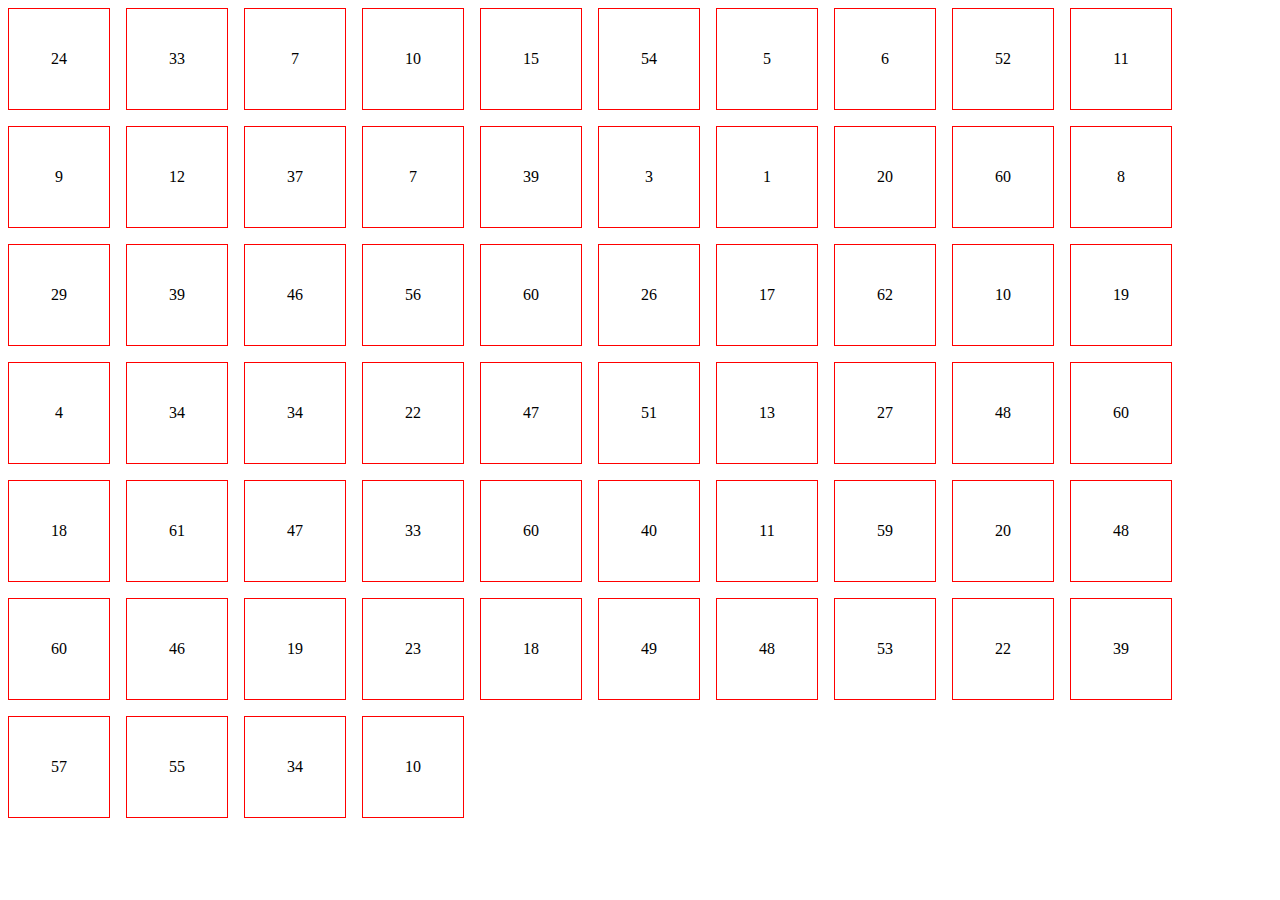
<file: lezione/index.html>
<!DOCTYPE html>
<html lang="en">
<head>
    <meta charset="UTF-8">
    <meta name="viewport" content="width=device-width, initial-scale=1.0">
    <link rel="stylesheet" href="style.css">
    <title>grid64</title>
</head>
<body>
    
   <div class="container"></div>





    <script src="script.js"></script>
</body>
</html>
</file>
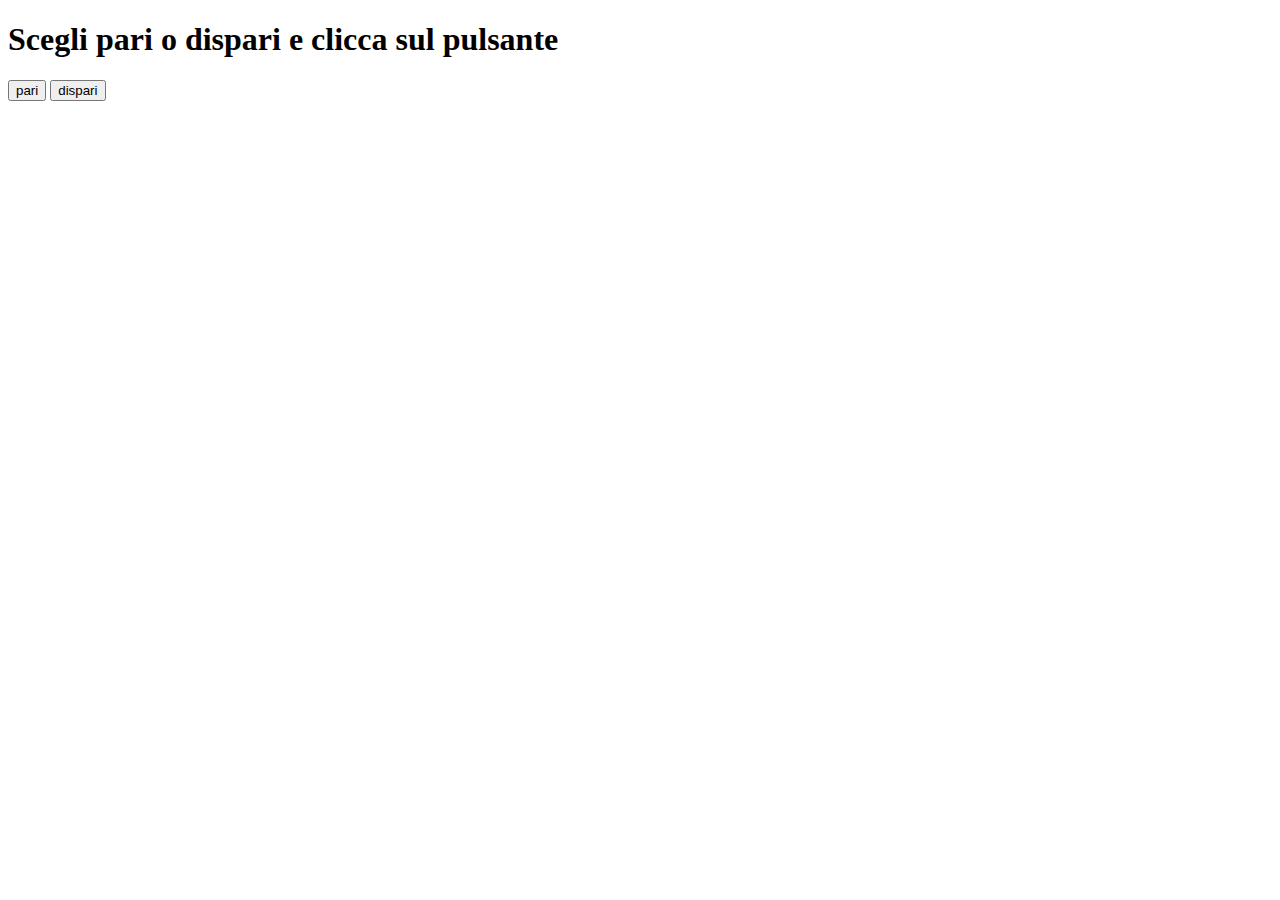
<file: Pari e Dispari/index.html>
<!DOCTYPE html>
<html lang="en">
<head>
    <meta charset="UTF-8">
    <meta name="viewport" content="width=device-width, initial-scale=1.0">
    <title>Pari o dispari</title>
</head>
<body>
    
    <div class="container">

        <h1>Scegli pari o dispari e clicca sul pulsante</h1>
        
        <button onclick="pariodispari()">pari</button>
        <button onclick="pariodispari()">dispari</button>

        <h3 id=""></h3>
               
    </div>


    <script src="script.js"></script>
</body>
</html>
</file>
<file: lezione/style.css>
.container {
    display: flex;
    flex-wrap: wrap;
    text-align: center;
    line-height: 100px;
    gap: 1rem;

    .box {
        border: 1px solid red;
        width: 100px;
        aspect-ratio: 1;
    }
}
</file>
